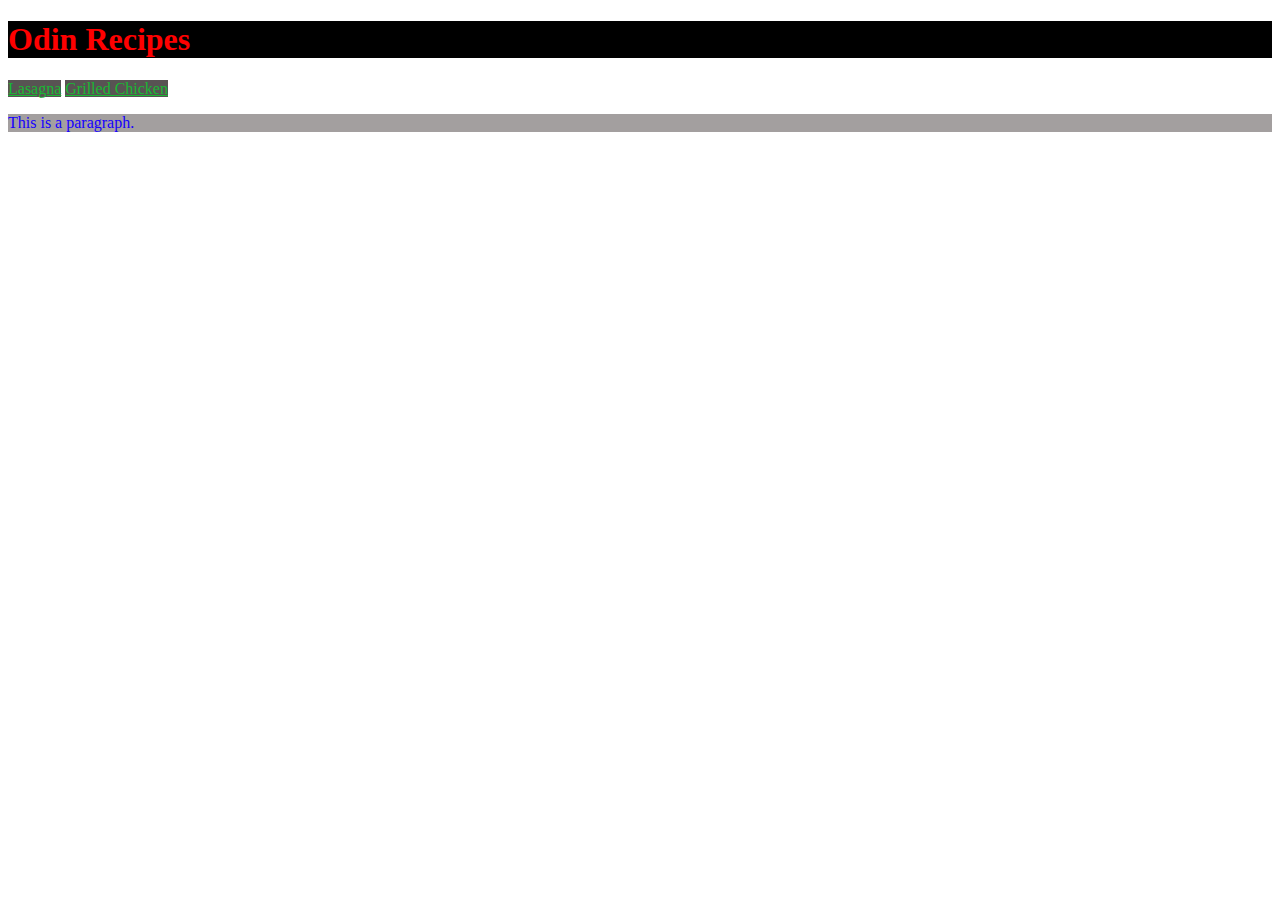
<file: index.html>
<!DOCTYPE html>
<html lang="en">
<head>
    <meta charset="UTF-8">
    <meta name="viewport" content="width=device-width, initial-scale=1.0">
    <title>Odin Recipes</title>
    <link rel="stylesheet" href="styles.css">
</head>
<body>
    <h1>Odin Recipes</h1>

    <a href="recipes/lasagna.html">Lasagna</a>
    <a href="recipes/grilled-chicken.html">Grilled Chicken</a>

    <p>This is a paragraph.</p>
</body>
</html>
</file>
<file: styles.css>
div {
    color: white;
    background-color: black;
  }
  
  h1 {
    color: red;
    background-color: black;
  }

  a {
    color: rgb(24, 184, 51);
    background-color: rgb(88, 83, 83);
  }

  p {
    color: rgb(21, 0, 255);
    background-color: rgb(163, 159, 159);
  }
</file>
